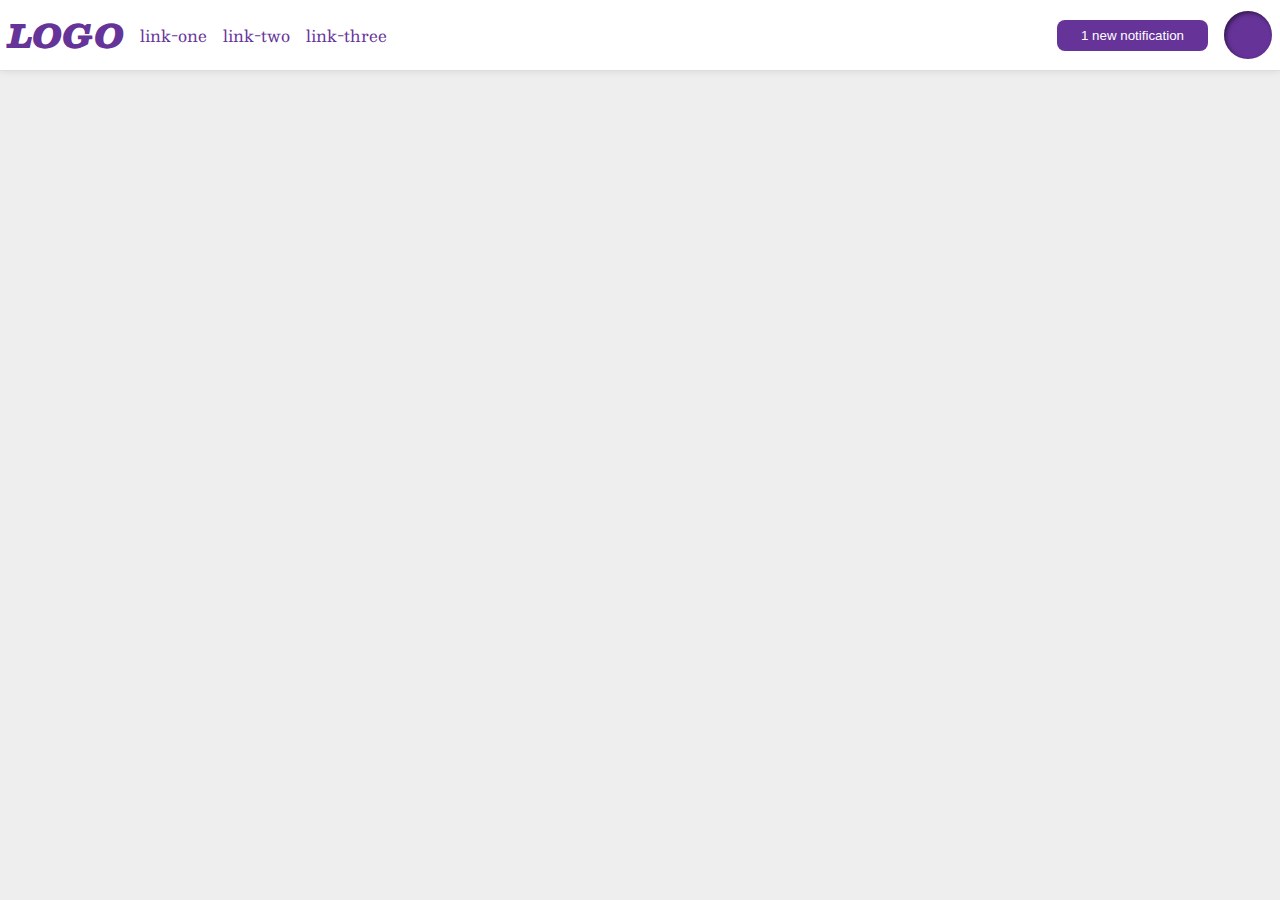
<file: foundations/flex/03-flex-header-2/index.html>
<!DOCTYPE html>
<html lang="en">
  <head>
    <meta charset="UTF-8">
    <meta http-equiv="X-UA-Compatible" content="IE=edge">
    <meta name="viewport" content="width=device-width, initial-scale=1.0">
    <title>Flex Header 2</title>
    <link rel="stylesheet" href="style.css">
  </head>
  <body>
    <div class="header">
      <div class="left-part">
      <div class="logo">
        LOGO
      </div>
      <ul class="links">
        <li><a href="https://google.com">link-one</a></li>
        <li><a href="https://google.com">link-two</a></li>
        <li><a href="https://google.com">link-three</a></li>
      </ul>
      </div>
      <div class="right-part">
      <button class="notifications">
        1 new notification
      </button>
      <div class="profile-image"></div>
      </div>
    </div>
  </body>
</html>
</file>
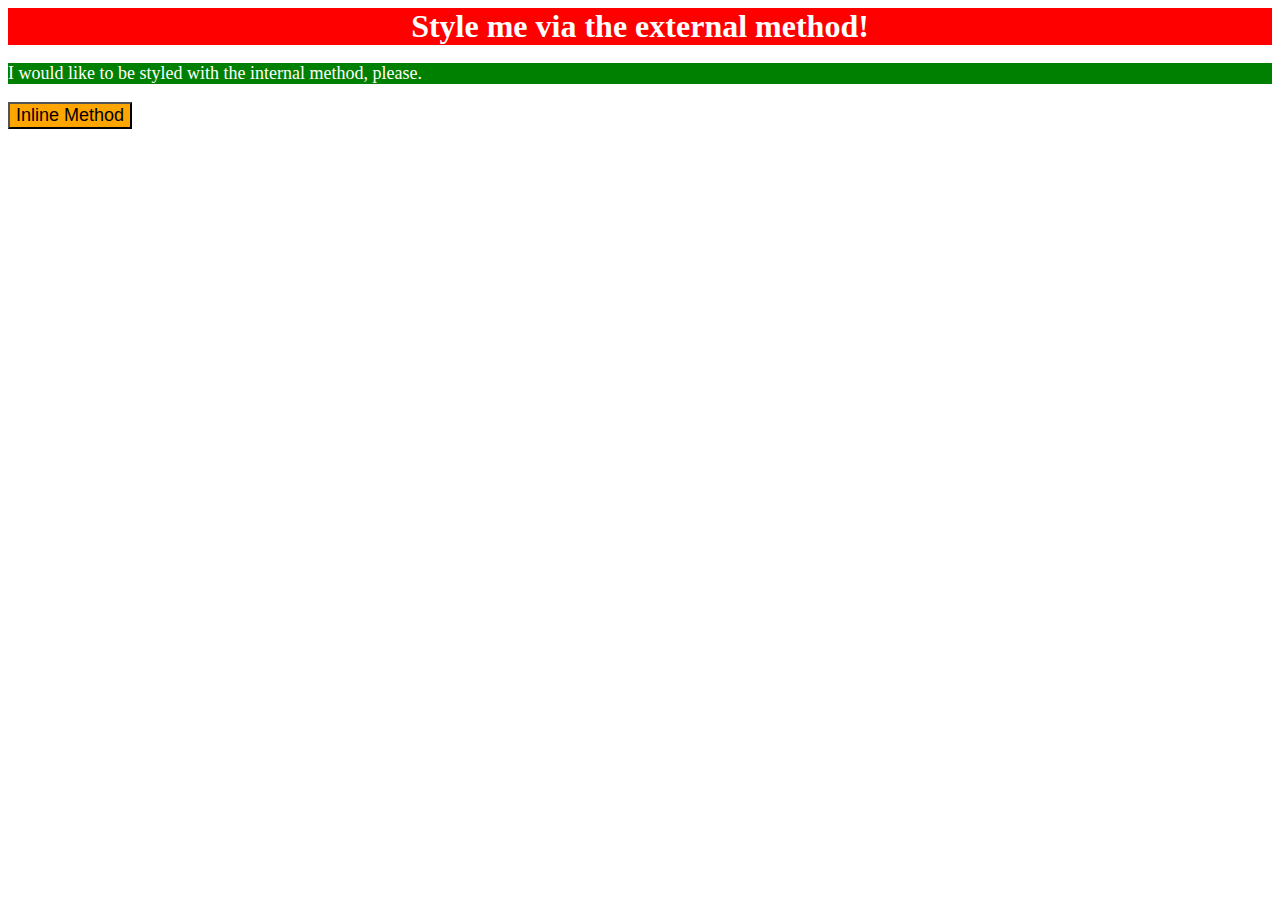
<file: foundations/intro-to-css/01-css-methods/index.html>
<!DOCTYPE html>
<html lang="en">
  <head>
    <meta charset="UTF-8">
    <meta http-equiv="X-UA-Compatible" content="IE=edge">
    <meta name="viewport" content="width=device-width, initial-scale=1.0">
    <title>Methods for Adding CSS</title>
    <link rel="stylesheet" href="styles.css">

    <style>
      p {
        color: white;
        background-color: green;
        font-size: 18px;
      }
    </style>
  </head>
  <body>
    <div>Style me via the external method!</div>
    <p>I would like to be styled with the internal method, please.</p>
    <button style="background-color: orange; font-size: 18px;">Inline Method</button>
  </body>
</html>
</file>
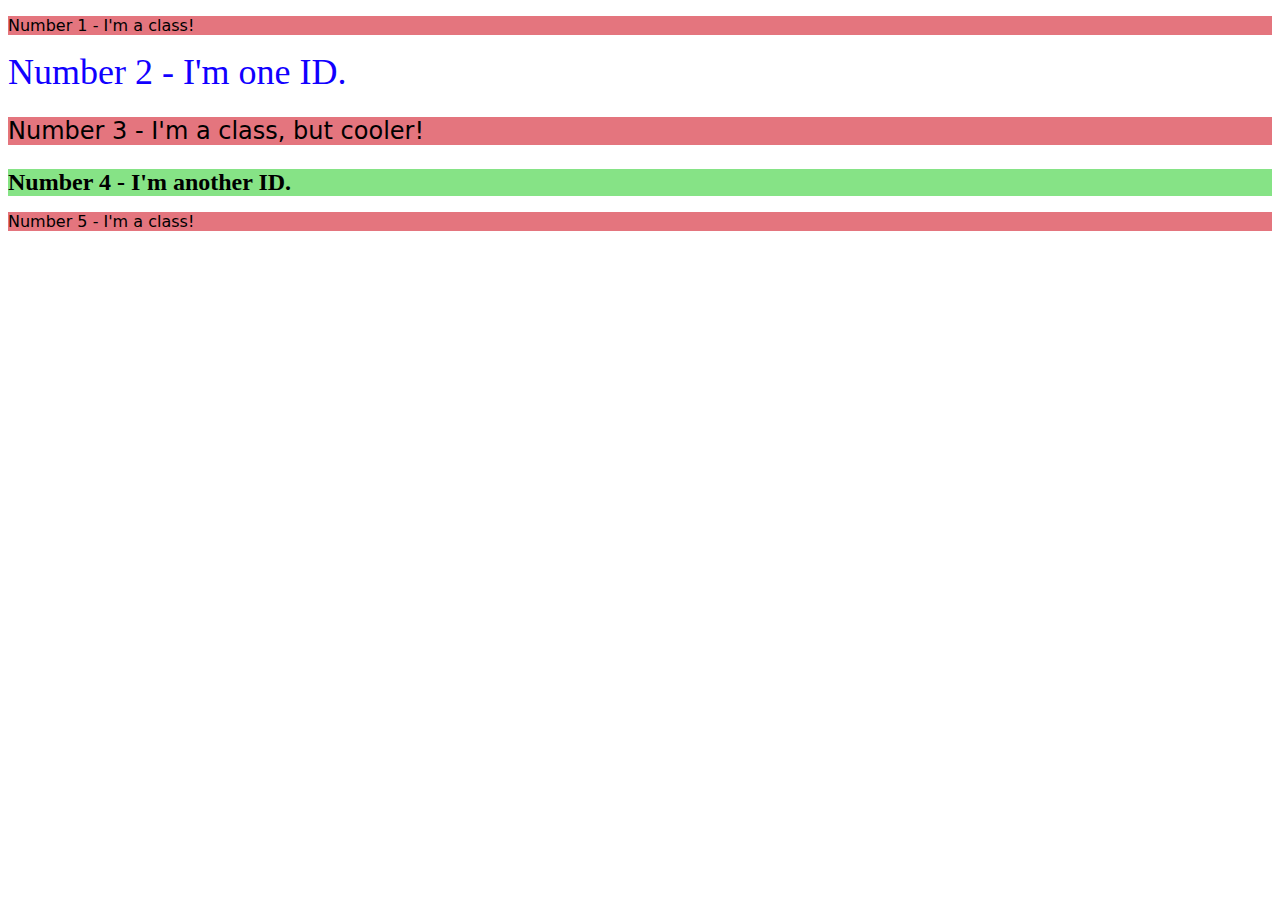
<file: foundations/intro-to-css/02-class-id-selectors/index.html>
<!DOCTYPE html>
<html lang="en">
  <head>
    <meta charset="UTF-8">
    <meta http-equiv="X-UA-Compatible" content="IE=edge">
    <meta name="viewport" content="width=device-width, initial-scale=1.0">
    <title>Class and ID Selectors</title>
    <link rel="stylesheet" href="style.css">
  </head>
  <body>
    <p class="odd">Number 1 - I'm a class!</p>
    <div id="two">Number 2 - I'm one ID.</div>
    <p class="odd three">Number 3 - I'm a class, but cooler!</p>
    <div id="four">Number 4 - I'm another ID.</div>
    <p class="odd">Number 5 - I'm a class!</p>
  </body>
</html>
</file>
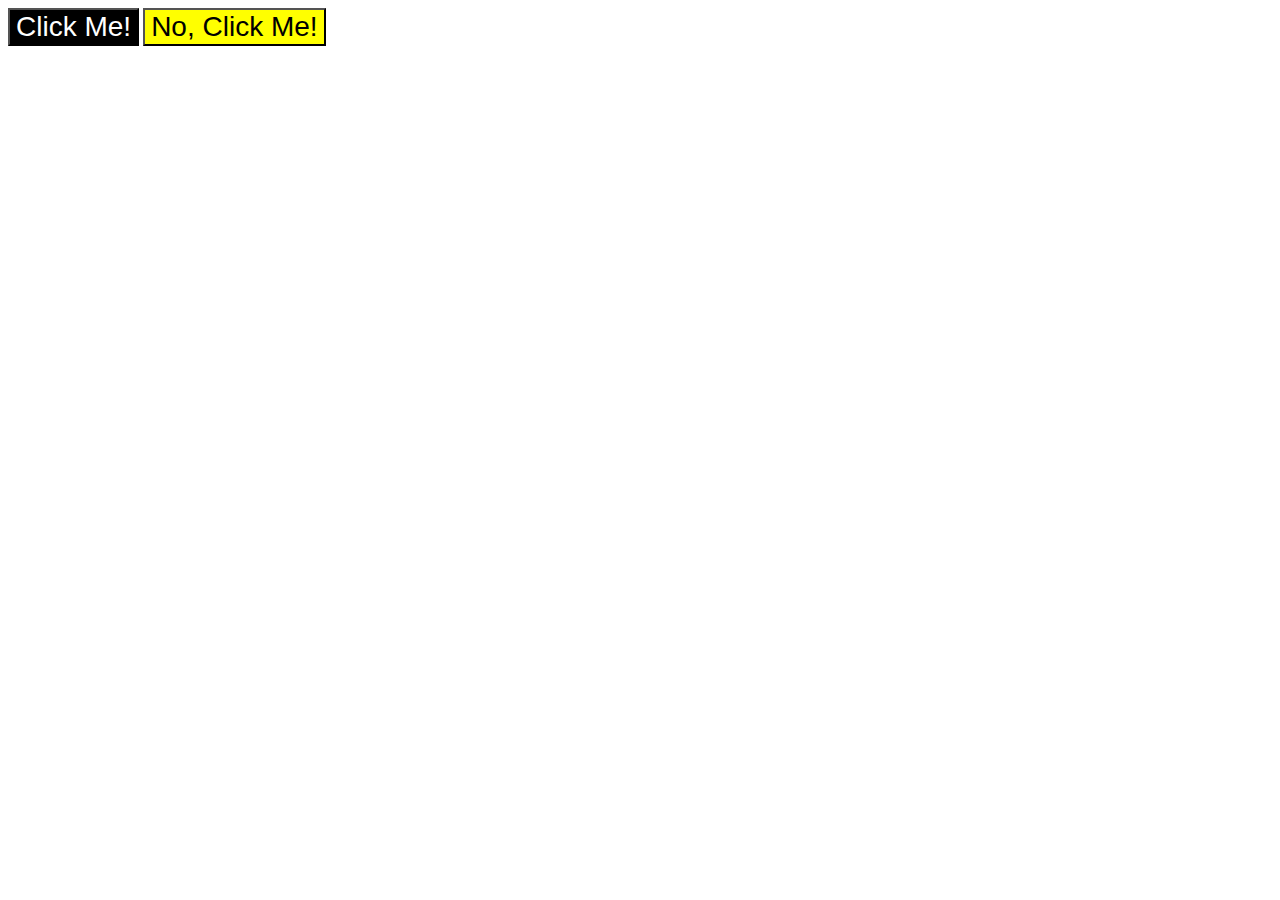
<file: foundations/intro-to-css/03-grouping-selectors/index.html>
<!DOCTYPE html>
<html lang="en">
  <head>
    <meta charset="UTF-8">
    <meta http-equiv="X-UA-Compatible" content="IE=edge">
    <meta name="viewport" content="width=device-width, initial-scale=1.0">
    <title>Grouping Selectors</title>
    <link rel="stylesheet" href="style.css">
  </head>
  <body>
    <button class="firstbutton">Click Me!</button>
    <button class="secondbutton">No, Click Me!</button>
  </body>
</html>
</file>
<file: foundations/flex/03-flex-header-2/style.css>
/* this is some magical font-importing.  
you'll learn about it later. */
@import url('https://fonts.googleapis.com/css2?family=Besley:ital,wght@0,400;1,900&display=swap');

body {
  margin: 0;
  background: #eee;
  font-family: Besley, serif;
}

.header {
  display: flex;
  background: white;
  border-bottom: 1px solid #ddd;
  box-shadow: 0 0 8px rgba(0,0,0,.1);
  justify-content: space-between;
  padding: 8px;
}

.left-part, .right-part {
  display: flex;
  align-items: center;
  gap: 16px;
}

.profile-image {
  background: rebeccapurple;
  box-shadow: inset 2px 2px 4px rgba(0,0,0,.5);
  border-radius: 50%;
  width: 48px;
  height: 48px;
}

.logo {
  color: rebeccapurple;
  font-size: 32px;
  font-weight: 900;
  font-style: italic;
}

button {
  border: none;
  border-radius: 8px;
  background: rebeccapurple;
  color: white;
  padding: 8px 24px;
}

a {
  /* this removes the line under our links */
  text-decoration: none;
  color: rebeccapurple;
}

ul {
  list-style-type: none;
  display: flex;
  align-items: center;
  gap: 16px;
  margin: 0;
  padding: 0;
}
</file>
<file: foundations/intro-to-css/01-css-methods/styles.css>
div {
    color: white;
    background-color: red;
    font-size: 32px;
    font-weight: bold;
    text-align: center;
}
</file>
<file: foundations/intro-to-css/02-class-id-selectors/style.css>
.odd {
    background-color: #e4757e;
    font-family: Verdana, "DejaVu Sans", sans-serif;
}
.three {
    font-size: 24px;
}
#two {
    color: hsl(244, 100%, 50%);
    font-size: 36px;
}
#four {
    background-color: rgb(134, 227, 134);
    font-size: 24px;
    font-weight: bold;
}
</file>
<file: foundations/intro-to-css/03-grouping-selectors/style.css>
.firstbutton,
.secondbutton {
  font-size: 28px;
  font-family: Helvetica, "Times New Roman", sans-serif;
}
.firstbutton {
  background-color: black;
  color: white;
}
.secondbutton {
  background-color: yellow;
}
</file>
